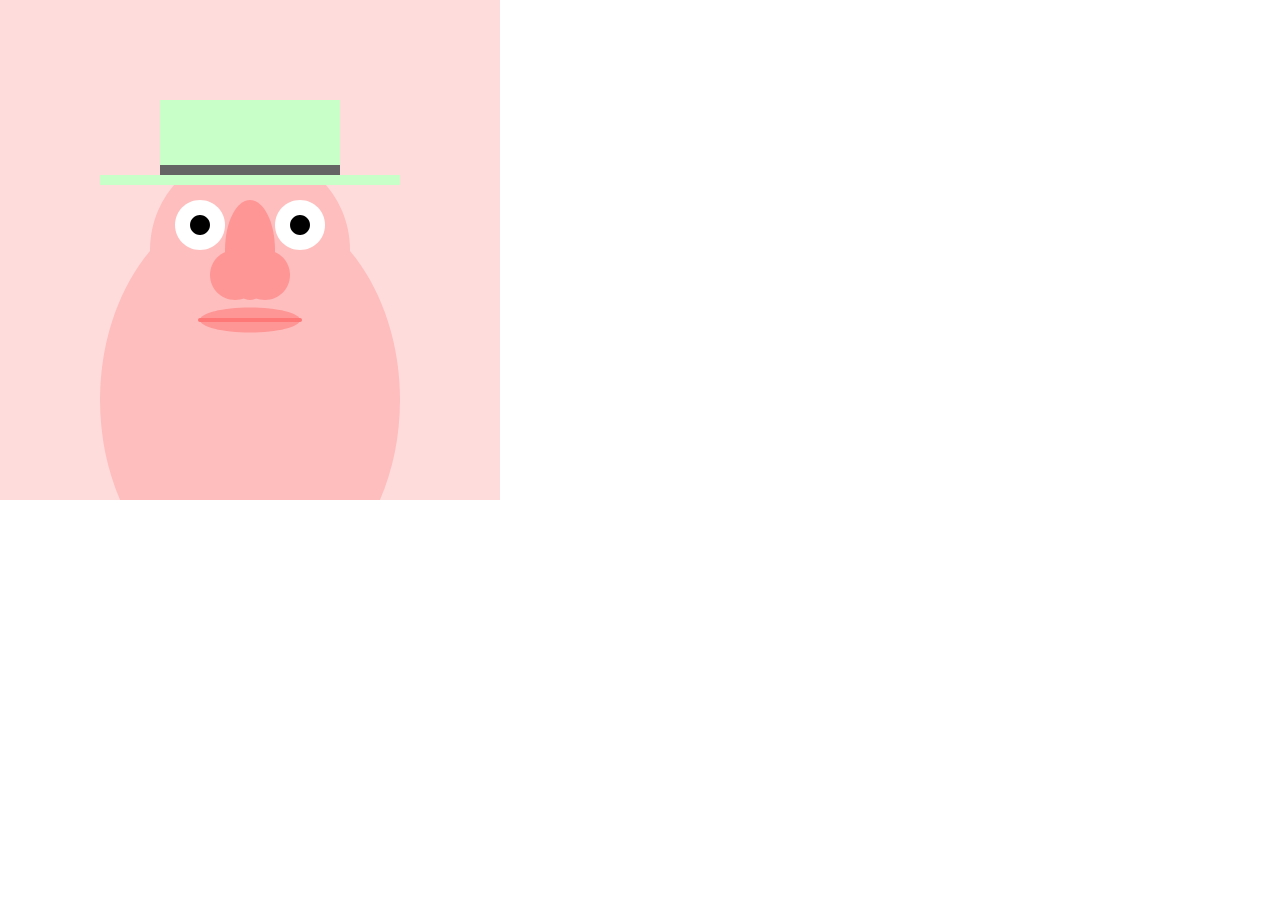
<file: exercises/exercise0/index.html>
<!DOCTYPE html>
<html>
  <head>
    <meta charset="utf-8">
    <meta name="viewport" width=device-width, initial-scale=1.0, maximum-scale=1.0, user-scalable=0>

    <!-- CSS stylesheet(s) -->
    <link rel="stylesheet" type="text/css" href="css/style.css" />

    <!-- Library script(s) -->
    <script src="js/libraries/p5.min.js"></script>

    <!-- My script(s) -->
    <script src="js/script.js"></script>
  </head>

  <body>
    <!-- HTML would go here if needed. -->
  </body>

</html>
</file>
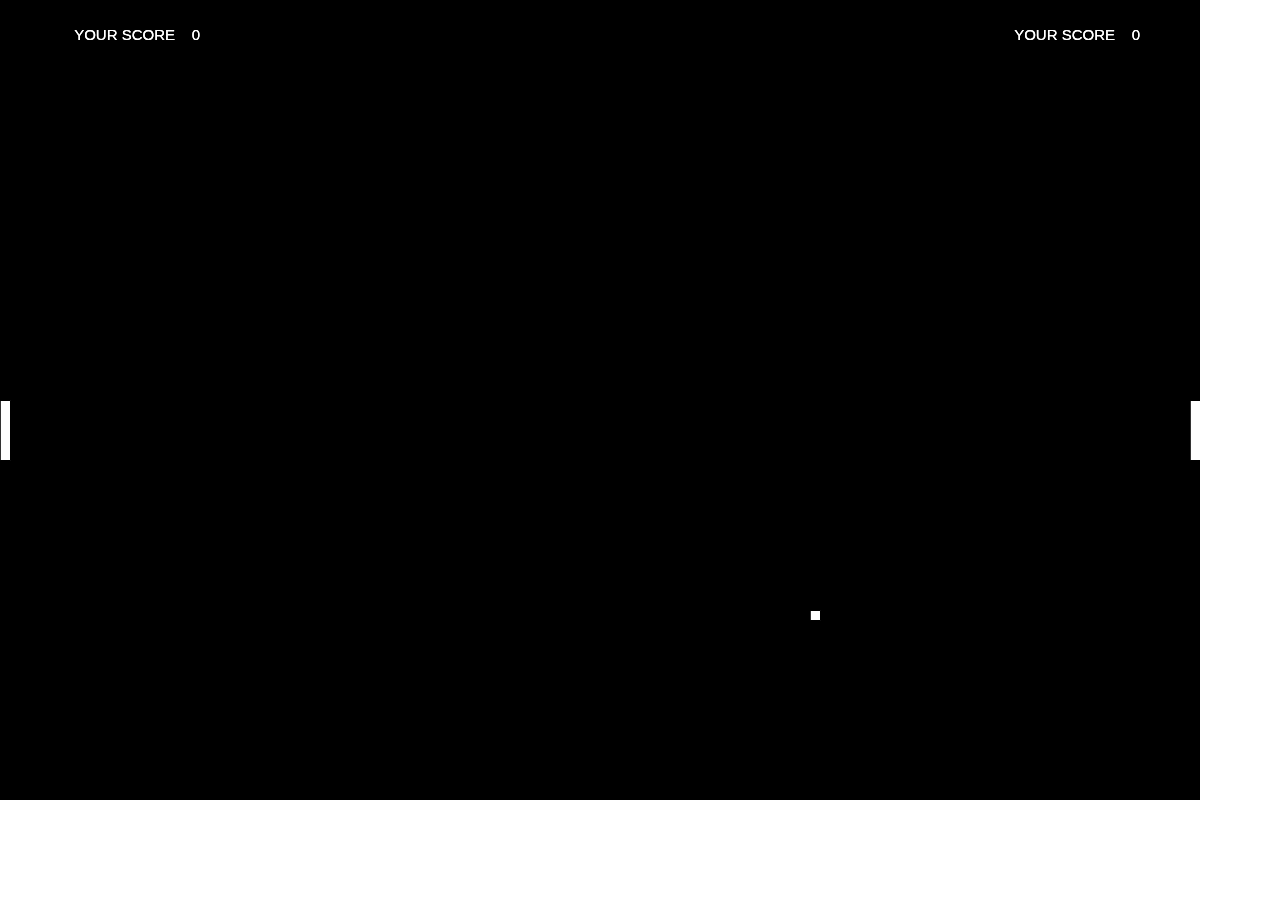
<file: exercises/exercise5/index.html>
<!DOCTYPE html>
<html>
  <head>
    <meta charset="utf-8">
    <meta name="viewport" width=device-width, initial-scale=1.0, maximum-scale=1.0, user-scalable=0>

    <!-- CSS stylesheet(s) -->
    <link rel="stylesheet" type="text/css" href="css/style.css" />

    <!-- Library script(s) -->
    <script src="js/libraries/p5.min.js"></script>

    <!-- My script(s) -->
    <script src="js/Ball.js"></script>
    <script src="js/Paddle.js"></script>
    <script src="js/script.js"></script>
  </head>

  <body>
    <!-- HTML would go here if needed. -->
  </body>

</html>
</file>
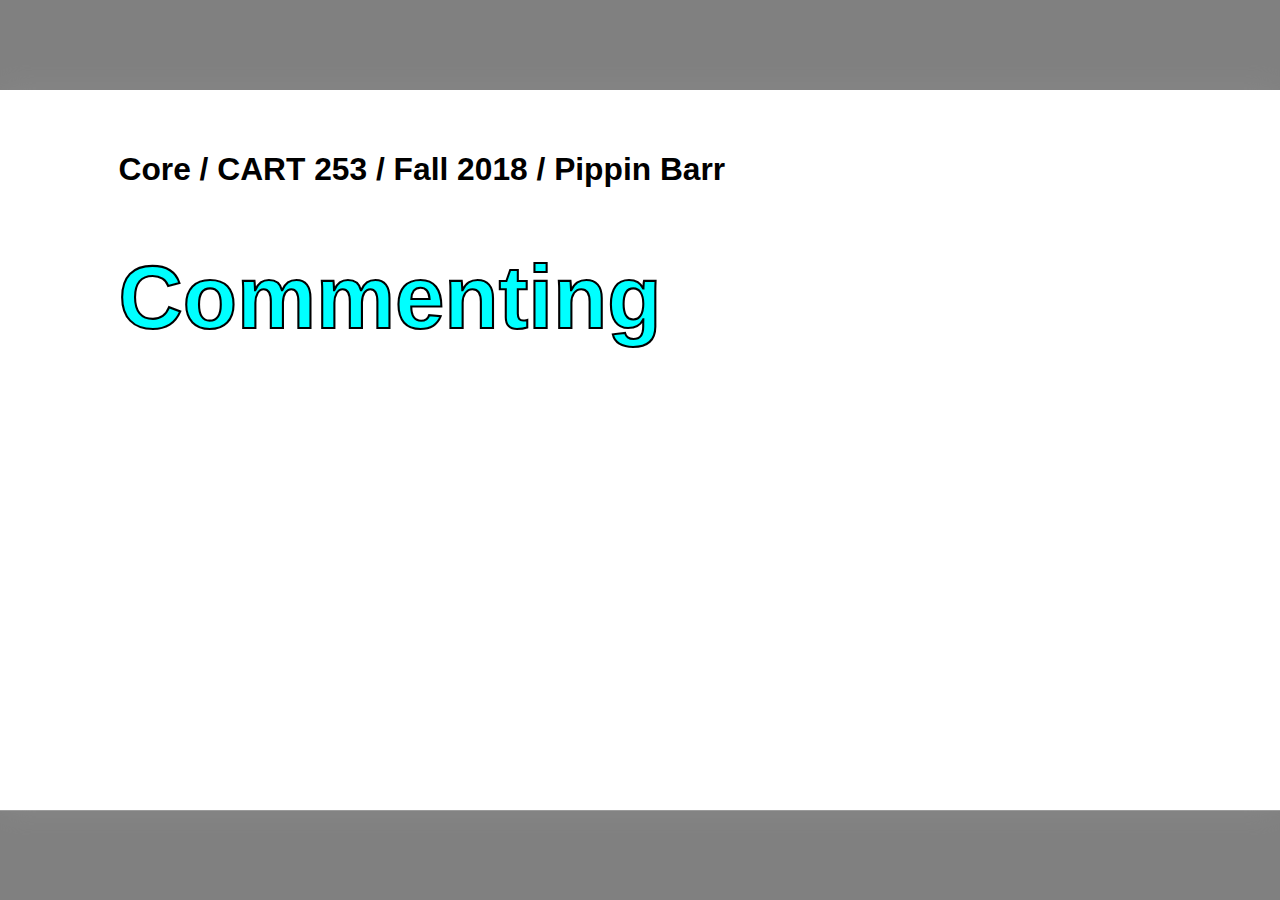
<file: modules/core-commenting/index.html>
<!DOCTYPE html>

<html>

<head>
  <title>CART 253 | Core | Commenting</title>
  <meta charset="utf-8">
  <link rel="stylesheet" type="text/css" href="../css/style.css" />
</head>

<body>
  <script src="../js/remark-latest.min.js"></script>

  <script>
  var slideshow = remark.create({
    ratio: '16:9',
    sourceUrl: 'core-commenting.md',
    slideNumberFormat: '',
    highlightLanguage: 'javascript'
  });
  </script>

</body>

</html>
</file>
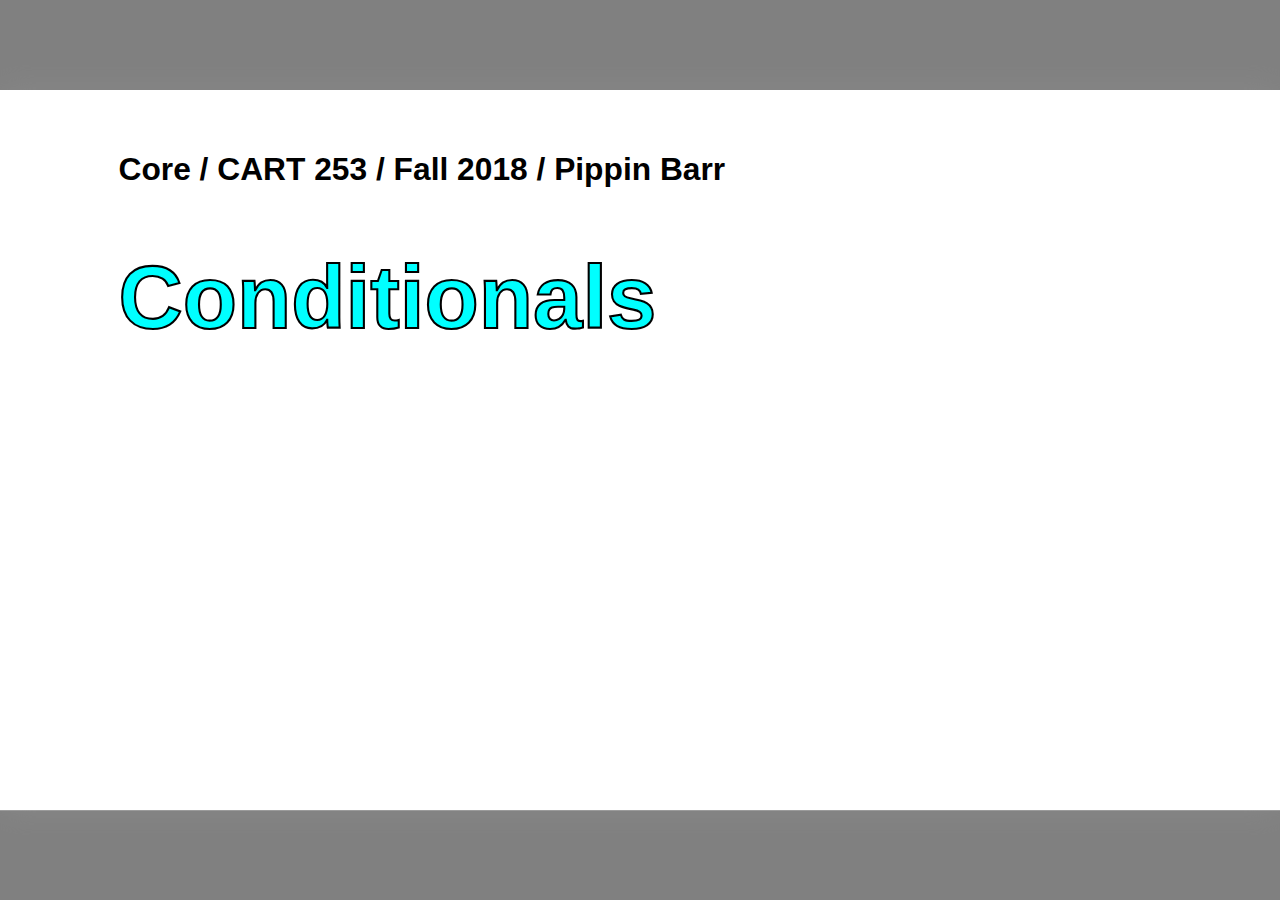
<file: modules/core-conditionals/index.html>
<!DOCTYPE html>

<html>

<head>
  <title>CART 253 | Core | Conditionals</title>
  <meta charset="utf-8">
  <link rel="stylesheet" type="text/css" href="../css/style.css" />
</head>

<body>
  <script src="../js/remark-latest.min.js"></script>

  <script>
  var slideshow = remark.create({
    ratio: '16:9',
    sourceUrl: 'core-conditionals.md',
    slideNumberFormat: '',
    highlightLanguage: 'javascript'
  });
  </script>

</body>

</html>
</file>
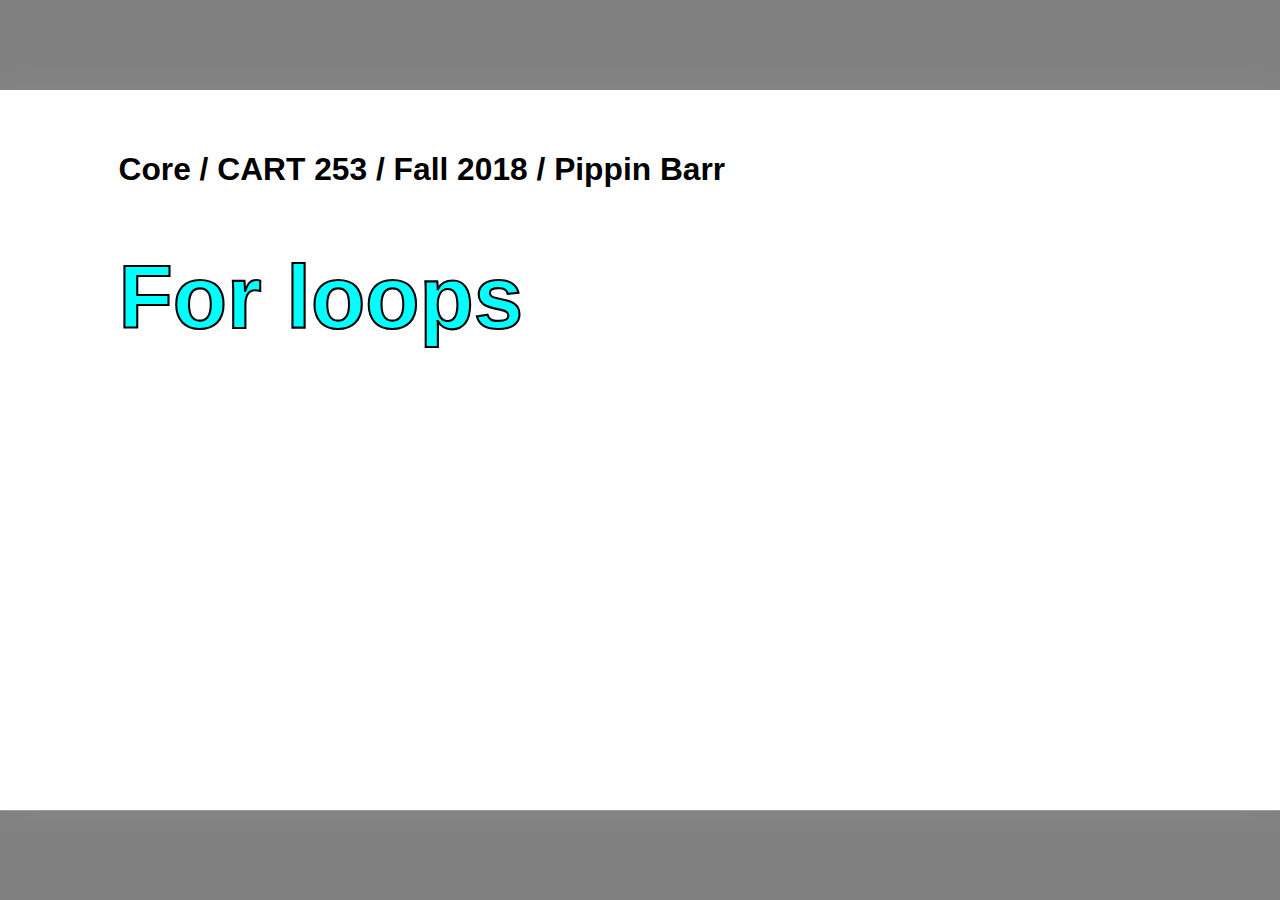
<file: modules/core-for-loops/index.html>
<!DOCTYPE html>

<html>

<head>
  <title>CART 253 | Core | For loops</title>
  <meta charset="utf-8">
  <link rel="stylesheet" type="text/css" href="../css/style.css" />
</head>

<body>
  <script src="../js/remark-latest.min.js"></script>

  <script>
  var slideshow = remark.create({
    ratio: '16:9',
    sourceUrl: 'core-for-loops.md',
    slideNumberFormat: '',
    highlightLanguage: 'javascript'
  });
  </script>

</body>

</html>
</file>
<file: exercises/exercise0/css/style.css>
/*********************************************

Here is a description of any special CSS used.
In this case it's just padding and margin to 0
so the canvas is flush with the top left corner.

**********************************************/

body {
  padding: 0;
  margin: 0;
}
</file>
<file: exercises/exercise5/css/style.css>
/*********************************************

Here is a description of any special CSS used.
In this case it's just padding and margin to 0
so the canvas is flush with the top left corner.

**********************************************/

body {
  padding: 0;
  margin: 0;
}
</file>
<file: modules/css/style.css>
body {
  font-family: Helvetica, sans-serif;
}

.hi {
  background-color: yellow;
}

.codeHi {
  color: magenta;
}

.red {
  color: red;
}

img {
    max-width: 75%;
}







/* REMARK-SPECIFIC CSS */

.remark-code, .remark-inline-code {
  font-family: monospace;
}

.remark-container {
  background-color: grey;
  box-shadow: none;
}

div.remark-slide-content {
  background-color: white;
}

div.remark-slide-content.title {
}

.remark-slide-content h1,h2,h3 {
  font-weight: bold;
}

.remark-slide-content h1 {
  font-size: 3em;
  -webkit-text-stroke-width: 2px;
  -webkit-text-stroke-color: black;
  color: cyan;
}

.remark-slide-content h2 {
  font-size: 1.2em;
  border-bottom: 2px solid magenta;
}

.remark-slide-content h3 {
  font-size: 30px;
}

.remark-slide-content li {
  padding-bottom: 20px;
}

.remark-slide-content a, a:visited, a:hover {
  color: black;
}

.remark-slide-content a:hover {
  text-decoration: none;
}

.remark-slide-content {
  font-size: 1.75em;
}
</file>
